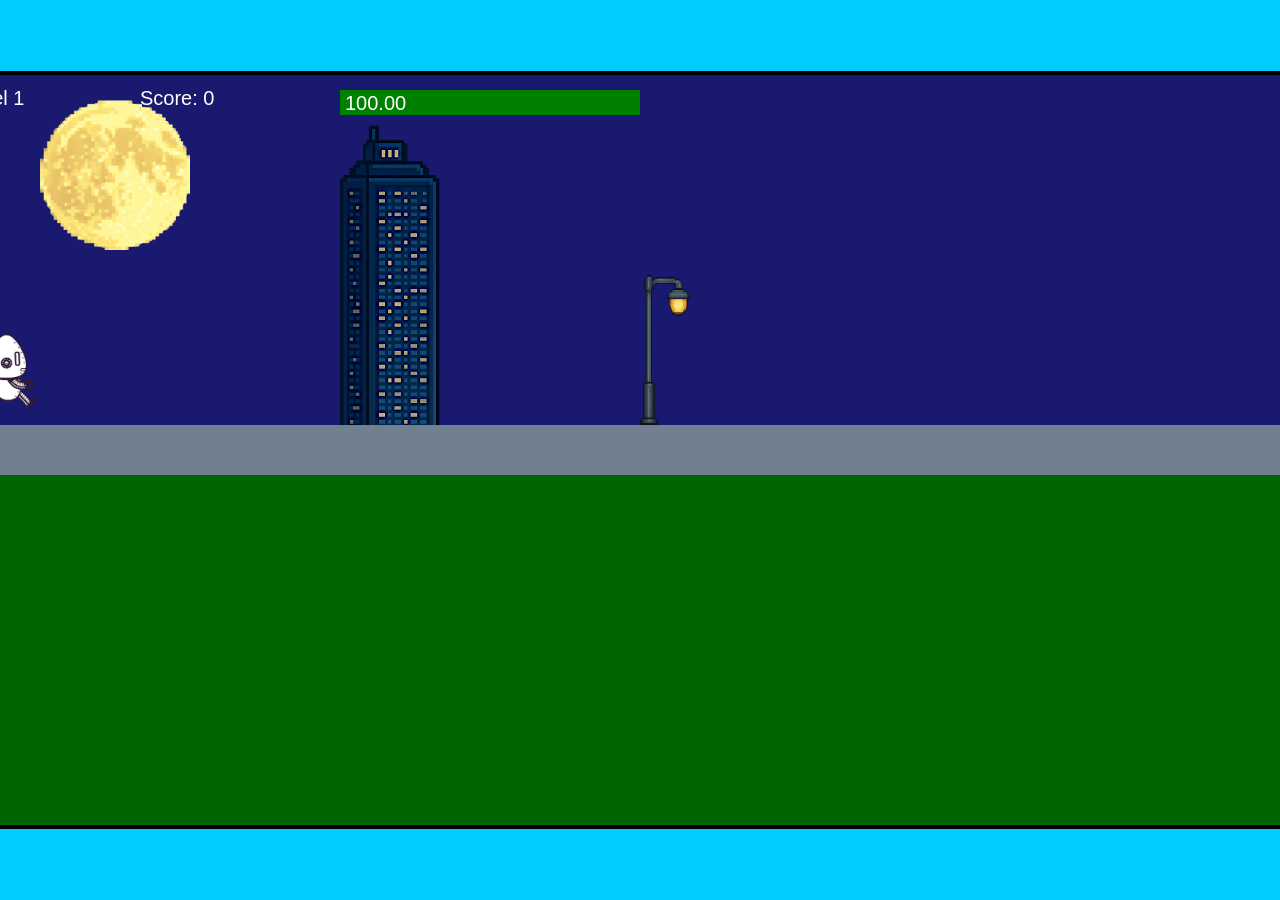
<file: fsd-projects/runtime/index.html>
<!DOCTYPE html>
<html lang="en">
  <head>
    <meta charset="UTF-8" />
    <meta name="viewport" content="width=device-width, initial-scale=1.0" />
    <title>Runtime Neo</title>
    <link rel="stylesheet" href="runtime.css" />
    <script src="https://code.jquery.com/jquery-3.1.0.js"></script>
    <script src="setup.js"></script>
    <script src="levels.js"></script>
    <script src="scenery.js"></script>
    <script src="student.js"></script>
    <script src="main.js"></script>
  </head>
  <body id="body">
    <canvas id="gameCanvas" width="1400" height="750"></canvas>
    <img id="player" src="images/halle.png" />
    <img id="projectile" src="images/projectile.png" />
    <img id="basicPlatform" src="images/interactable/basicPlatform.png" />
    <img id="spikes" src="images/interactable/spikes.png" />
    <img id="bug" src="images/interactable/bug.png" />
    <img id="healthUp" src="images/interactable/healthUp.png" />
    <img id="flag" src="images/interactable/flag.png" />
    <img id="moon" src="images/backgrounds/moon.png" />
    <img id="building" src="images/backgrounds/building.png" />
    <img id="lamp" src="images/backgrounds/lamp.png" />
  </body>
</html>
</file>
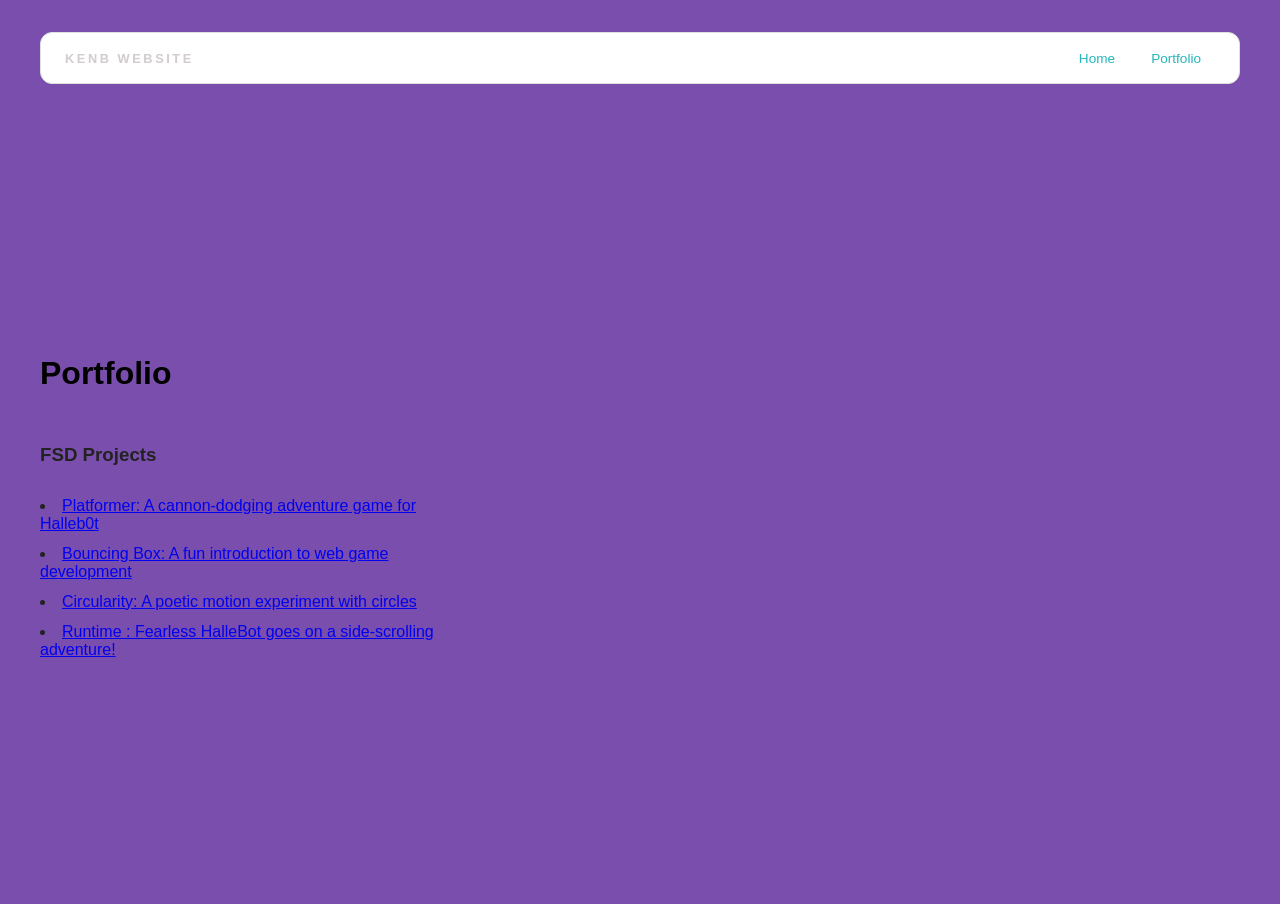
<file: portfolio.html>
<!DOCTYPE html>
<html>
  <head>
    <title>Kenb Website</title>
    <link rel="stylesheet" href="style.css" />
  </head>

  <body>
    <!-- All content goes here -->
    <div id="all-contents">
      <nav>
        <h1> Kenb Website</h1>
        <ul id="nav-ul"> <li class="nav-li">
  <a href="index.html">Home</a>
</li>
<li class="nav-li">
  <a href="portfolio.html">Portfolio</a>
</li>

</ul>

  </nav>

  <main>
     <div class="content">
    <h1>Portfolio</h1>
    <h3>FSD Projects</h3>
    <li>
  <a href="fsd-projects/platformer/">Platformer: A cannon-dodging adventure game for Halleb0t</a>
</li>
<li>
  <a href="fsd-projects/bouncing-box/">Bouncing Box: A fun introduction to web game development</a>
</li>
<li>
  <a href="fsd-projects/circularity/">Circularity: A poetic motion experiment with circles</a>
</li>
<li>
 <a href="fsd-projects/runtime/">Runtime : Fearless HalleBot goes on a side-scrolling adventure!</a>
</li>

    <ul id="portfolio">

    </ul>

    <!-- ASD Projects will go here -->

  </div>

  </main>
      
    </div>
  </body>
</html>
</file>
<file: fsd-projects/runtime/runtime.css>
/* runtime.css */
/* Styles for Runtime Neo auto-runner game */

img {
  display: none;
}

#gameCanvas {
  position: absolute;
  border: 4px solid #000;
  top: 50%;
  left: 50%;
  transform: translate(-50%, -50%);
}

body {
  margin: 0;
  background-color: #00ccff;
  font-family: Arial, sans-serif;
  text-align: center;
  overflow: hidden;
}
</file>
<file: style.css>
nav {
  display: flex;
  justify-content: space-between;
  align-items: center;
  margin-bottom: 48px;
  padding: 16px 24px;
  background: #fff;
  border: 1px solid #e0e0e0;
  border-radius: 12px;
}

nav h1 {
  margin: 0;
  font-size: 0.8rem;
  font-weight: 700;
  text-transform: uppercase;
  letter-spacing: 0.2em;
  color: #d2cccc;
}

#nav-ul {
  list-style: none;
  display: flex;
  gap: 8px;
  margin: 0;
  padding: 0;
}

.nav-li a {
  color: #23b7bc;
  text-decoration: none;
  font-size: 0.85rem;
  font-weight: 500;
  padding: 6px 14px;
  border-radius: 8px;
  transition:
    background 0.25s ease,
    color 0.25s ease;
}

.nav-li a:hover {
  background: #000;
  color: #fff;
}
.sidebar-img {
  width: 100%;
  max-width: 760px;
  aspect-ratio: 3 / 4;
  object-fit: cover;
  display: block;
  border-radius: 16px;
  filter: grayscale(100%);
  box-shadow: 0 8px 30px rgba(0, 0, 0, 0.12);
  transition:
    filter 0.4s ease,
    transform 0.4s ease,
    box-shadow 0.4s ease;
}

.sidebar-img:hover {
  filter: grayscale(0%);
  transform: translateY(-4px);
  box-shadow: 0 16px 40px rgba(0, 0, 0, 0.18);
}

#interests {
  margin-top: 32px;
  width: 100%;
}

#interests h3 {
  margin: 0 0 12px;
  font-size: 0.75rem;
  font-weight: 700;
  text-transform: uppercase;
  letter-spacing: 0.2em;
  color: #aaa;
}

#interests ul {
  list-style: none;
  margin: 0;
  padding: 0;
  display: flex;
  flex-wrap: wrap;
  gap: 8px;
}

#interests li {
  color: #555;
  font-size: 1rem;
  font-weight: 600;
  padding: 10px 20px;
  background: #fff;
  border: 1px solid #ddd;
  border-radius: 100px;
  transition:
    background 0.25s ease,
    color 0.25s ease,
    transform 0.25s ease;
  cursor: default;
}

#interests li:hover {
  background: #000;
  color: #fff;
  border-color: #000;
  transform: translateY(-2px);
}

h2 {
  margin: 0;
  font-size: clamp(4rem, 10vw, 7rem);
  line-height: 0.9;
  font-weight: 900;
  letter-spacing: -0.04em;
  text-transform: uppercase;
  color: #fdfdfd;
}

.content > p {
  margin: 0;
  color: #10e1be; /* bright accent */
  font-size: 0.9rem;
  text-transform: uppercase;
  letter-spacing: 0.15em;
  line-height: 1.4;
}

main {
  display: grid;
  grid-template-columns: minmax(220px, 1fr) minmax(420px, 1.6fr);
  align-items: center;
  min-height: calc(100vh - 160px);
  gap: clamp(32px, 5vw, 80px);
}

.sidebar {
  width: 100%;
}

.content {
  display: flex;
  flex-direction: column;
  align-items: flex-start;
  gap: 12px;
}
* {
  box-sizing: border-box;
}

body {
  margin: 0;
  background: #7a4ead;
  color: #222;
  font-family: "Helvetica Neue", Arial, sans-serif;
}

#all-contents {
  max-width: 1500px;
  min-height: 100vh;
  margin: 0 auto;
  padding: 32px 40px;
}
/* Portfolio styles */
.content h1 {
  color: black;
}

#portfolio {
  list-style: none;
  margin: 0;
  padding: 0;
  width: 100%;
  display: flex;
  flex-direction: column;
  gap: 8px;
}

#portfolio li {
  border-radius: 12px;
  overflow: hidden;
}

#portfolio a {
  display: flex;
  justify-content: space-between;
  align-items: center;
  text-decoration: none;
  color: #444;
  padding: 16px 20px;
  font-size: 1.1rem;
  font-weight: 500;
  background: #fff;
  border: 1px solid #e0e0e0;
  border-radius: 12px;
  transition:
    background 0.25s ease,
    color 0.25s ease,
    transform 0.25s ease;
}

#portfolio a:hover {
  background: #000;
  color: #fff;
  transform: translateX(4px);
}

#portfolio a::after {
  content: "->";
  font-size: 0.85rem;
  opacity: 0.4;
  transition: opacity 0.25s ease;
  white-space: nowrap;
}

#portfolio a:hover::after {
  opacity: 1;
}
</file>
